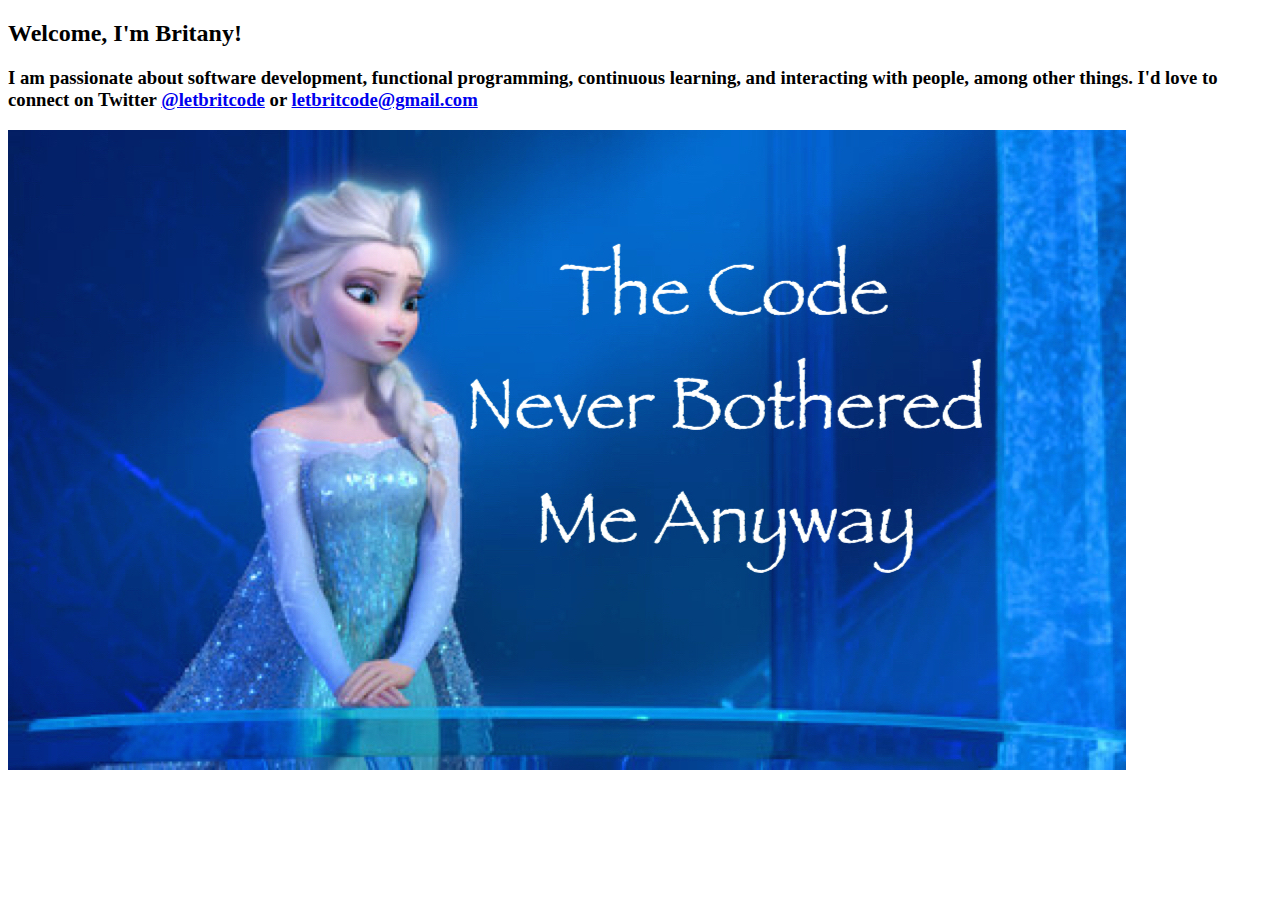
<file: src/main/webapp/index.html>
<!DOCTYPE html>
<html>
  <head>
    <meta charset="UTF-8">
    <title>Home</title>
  </head>
  <body data-lift-content-id="main">
    <div id="main" data-lift="surround?with=default;at=content">
      <h2>Welcome, I'm Britany!</h2>
      <h3>I am passionate about software development, functional programming, continuous learning, and interacting with people, among other things. I'd love to connect on Twitter <a href="https://twitter.com/letbritcode" target="_blank">@letbritcode</a> or <a href="mailto:letbritcode@gmail.com">letbritcode@gmail.com</a></h3>
      <img id="elsa" src="images/elsa.jpg" alt="Elsa">
    </div>
  </body>
</html>
</file>
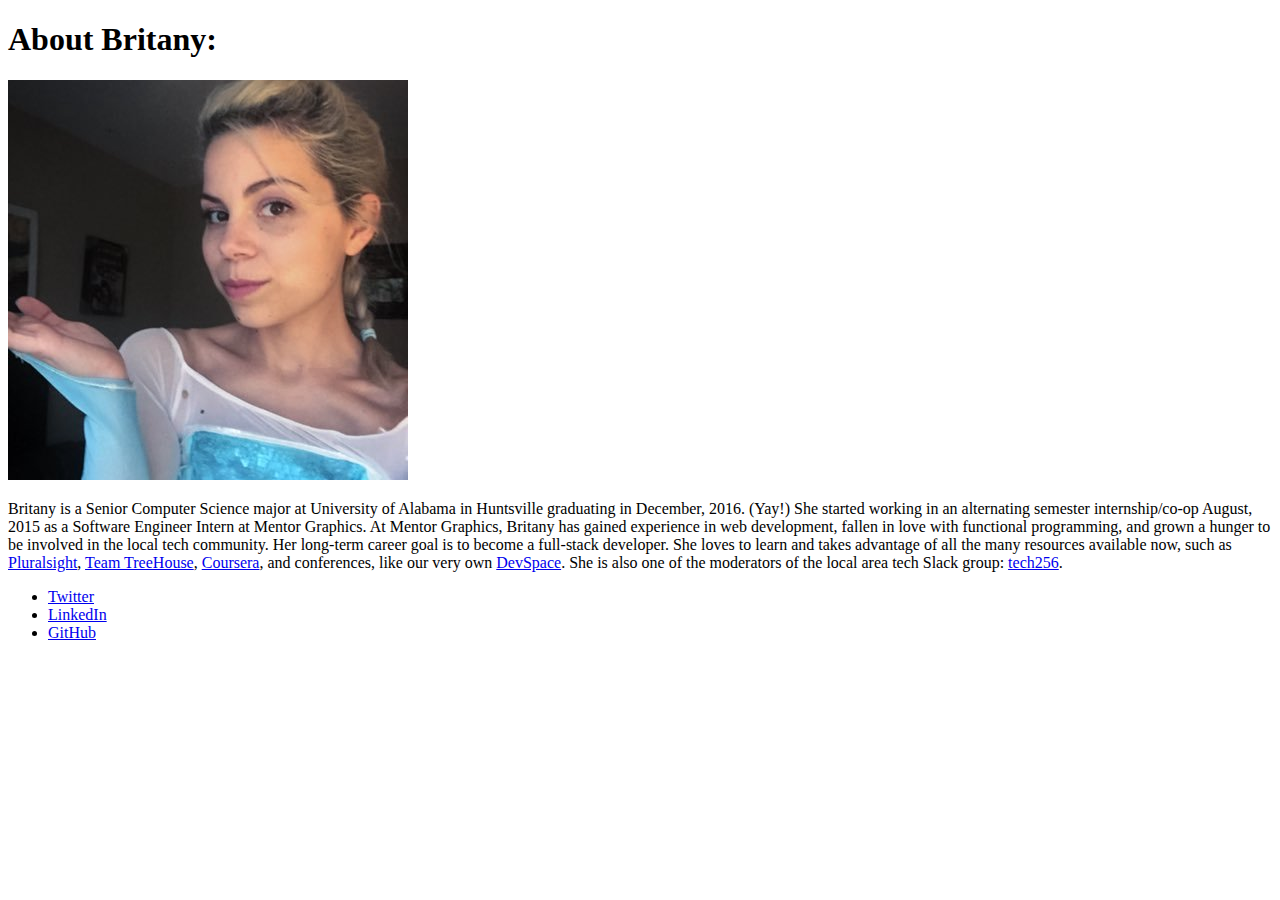
<file: src/main/webapp/about.html>
<!DOCTYPE html>
<html>
  <head>
    <meta charset="UTF-8">
    <title>Home</title>
  </head>
  <body data-lift-content-id="main">
    <div id="main" data-lift="surround?with=default;at=content">
      <h1>About Britany:</h1>
      <img id="profile-pic" src="images/britany.jpg" alt="Britany">
      <p>Britany is a Senior Computer Science major at University of Alabama in Huntsville
        graduating in December, 2016. (Yay!) She started working in an alternating semester internship/co-op
        August, 2015 as a Software Engineer Intern at Mentor Graphics. At Mentor Graphics, Britany has gained
        experience in web development, fallen in love with functional programming, and grown a hunger to be
        involved in the local tech community. Her long-term career goal is to become a full-stack developer. She
        loves to learn and takes advantage of all the many resources available now, such as 
        <a href="https://www.pluralsight.com">Pluralsight</a>, <a href="https://www.teamtreehouse.com">Team
        TreeHouse</a>, <a href="https://www.coursera.org">Coursera</a>, and conferences, like our very own 
        <a href="https://www.devspaceconf.com">DevSpace</a>. She is also one of the moderators of the local 
        area tech Slack group: <a href="https://tech256.com">tech256</a>.
      </p>
      <div id="links">
        <ul class="links">
          <li class="twitter"><a href="https://twitter.com/letbritcode">Twitter</a></li>
          <li class="linkedin"><a href="https://www.linkedin.com/in/britanymeadows">LinkedIn</a></li>
          <li class="github"><a href="https://github.com/blmeadows">GitHub</a></li>
        </ul>
      </div>
    </div>
  </body>
</html>
</file>
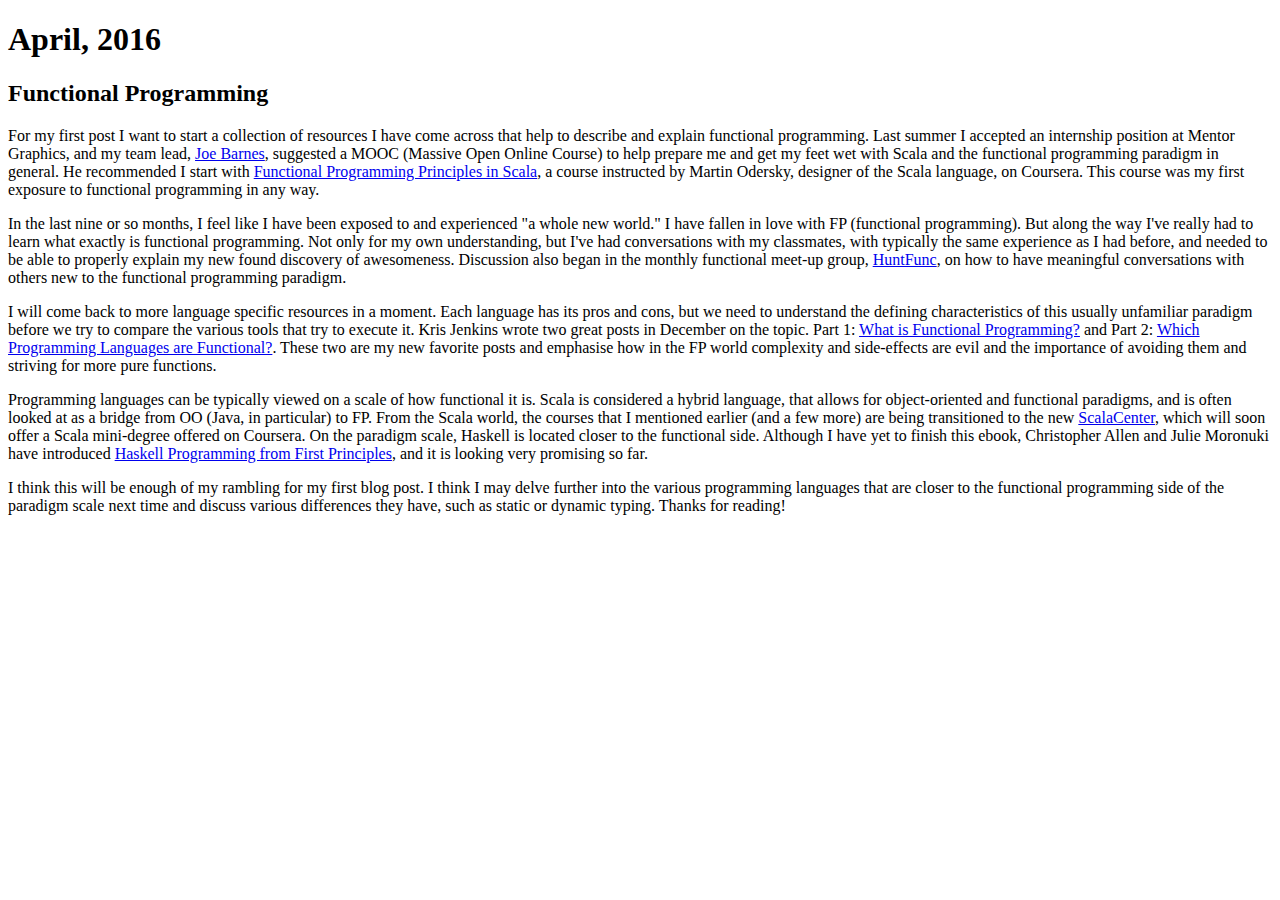
<file: src/main/webapp/april.html>
<!DOCTYPE html>
<html>
  <head>
    <meta charset="UTF-8">
    <title>Home</title>
  </head>
  <body data-lift-content-id="main">
    <div id="main" data-lift="surround?with=default;at=content">
      <h1>April, 2016</h1>
      <h2>Functional Programming</h2>
      <p>
        For my first post I want to start a collection of resources I have come across that
        help to describe and explain functional programming. Last summer I accepted an internship
        position at Mentor Graphics, and my team lead, <a href="http://www.joescii.com" target="_blank">
        Joe Barnes</a>, suggested a MOOC (Massive Open Online Course) to help prepare me and get my 
        feet wet with Scala and the functional programming paradigm in general. He recommended I start 
        with <a href="https://www.coursera.org/course/progfun" target="_blank">Functional Programming 
        Principles in Scala</a>, a course instructed by Martin Odersky, designer of the Scala language, 
        on Coursera. This course was my first exposure to functional programming in any way.
      </p>
      <p>
        In the last nine or so months, I feel like I have been exposed to and experienced "a whole new
        world." I have fallen in love with FP (functional programming). But along the way I've really
        had to learn what exactly is functional programming. Not only for my own understanding,
        but I've had conversations with my classmates, with typically the same experience as
        I had before, and needed to be able to properly explain my new found discovery of
        awesomeness. Discussion also began in the monthly functional meet-up group,
        <a href="http://huntfunc.github.io" target="_blank">HuntFunc</a>, on how to have meaningful 
        conversations with others new to the functional programming paradigm.
      </p>
      <p>
        I will come back to more language specific resources in a moment. Each language has its
        pros and cons, but we need to understand the defining characteristics of this usually
        unfamiliar paradigm before we try to compare the various tools that try to execute it.
        Kris Jenkins wrote two great posts in December on the topic. Part 1: 
        <a href="http://blog.jenkster.com/2015/12/what-is-functional-programming.html" target="_blank">
        What is Functional Programming?</a> and Part 2: 
        <a href="http://blog.jenkster.com/2015/12/which-programming-languages-are-functional.html" target="_blank">
        Which Programming Languages are Functional?</a>. These two are my new favorite posts
        and emphasise how in the FP world complexity and side-effects are evil and the importance
        of avoiding them and striving for more pure functions.
      </p>
      <p>
        Programming languages can be typically viewed on a scale of how functional it is. Scala
        is considered a hybrid language, that allows for object-oriented and functional paradigms,
        and is often looked at as a bridge from OO (Java, in particular) to FP. From the Scala world,
        the courses that I mentioned earlier (and a few more) are being transitioned to the new
        <a href="https://scala.epfl.ch" target="_blank">ScalaCenter</a>, which will soon offer a Scala 
        mini-degree offered on Coursera. On the paradigm scale, Haskell is located closer to the functional
        side. Although I have yet to finish this ebook, Christopher Allen and Julie Moronuki have
        introduced <a href="http://haskellbook.com" target="_blank">Haskell Programming from First Principles</a>,
        and it is looking very promising so far.
      </p>
      <p>
        I think this will be enough of my rambling for my first blog post. I think I may delve further
        into the various programming languages that are closer to the functional programming side of
        the paradigm scale next time and discuss various differences they have, such as static or
        dynamic typing. Thanks for reading!
      </p>
    </div>
  </body>
</html>
</file>
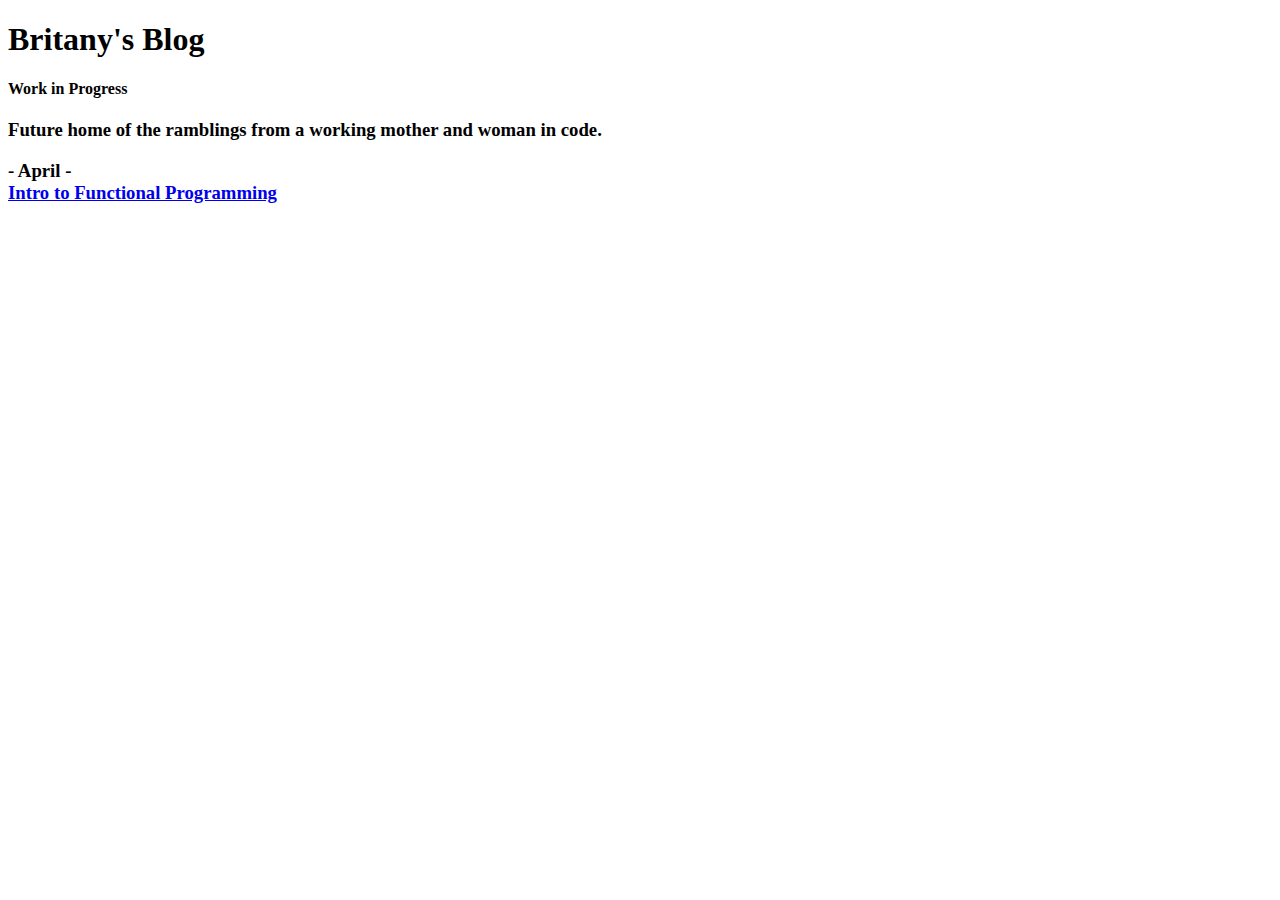
<file: src/main/webapp/blog.html>
<!DOCTYPE html>
<html>
  <head>
    <meta charset="UTF-8">
    <title>Home</title>
  </head>
  <body data-lift-content-id="main">
    <div id="main" data-lift="surround?with=default;at=content">
      <h1>Britany's Blog</h1>
      <h4>Work in Progress</h4>
      <h3>Future home of the ramblings from a working mother and woman in code.</h3>
      <h3>- April -<br><a href="../april.html" id="post">Intro to Functional Programming</a></h3>
    </div>
  </body>
</html>
</file>
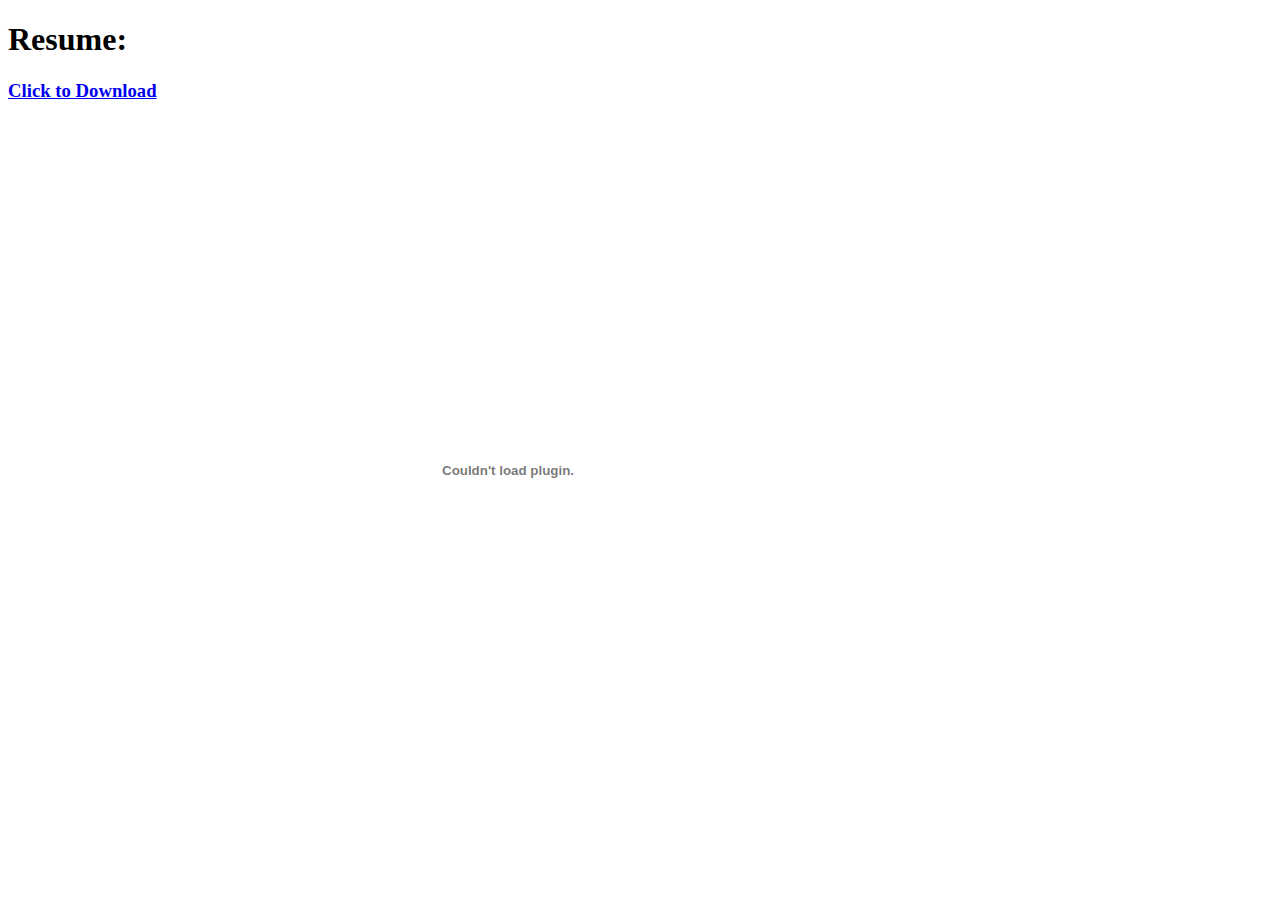
<file: src/main/webapp/resume.html>
<!DOCTYPE html>
<html>
  <head lang="en">
    <meta charset="UTF-8">
    <title>Home</title>
  </head>
  <body data-lift-content-id="main">
    <div id="main" data-lift="surround?with=default;at=content">
      <h1>Resume:</h1>
      <h3><a href="documents/BritanyMeadowsResume.pdf">Click to Download</a></h3>
      <embed id="resume" src="documents/BritanyMeadowsResume.pdf" width="1000px" height="700px">
    </div>
  </body>
</html>
</file>
